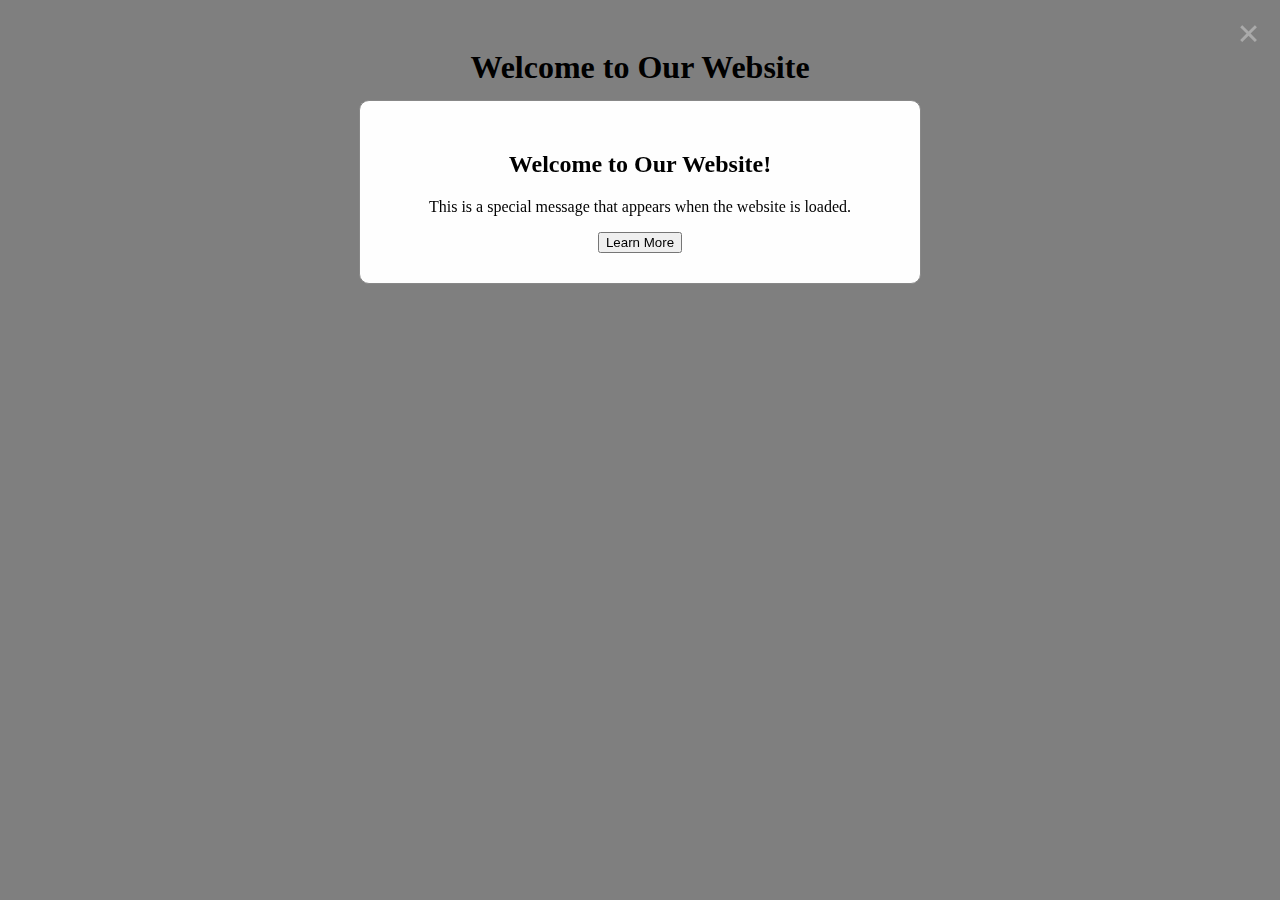
<file: index2.html>
<!DOCTYPE html>
<html lang="en">
<head>
  <meta charset="UTF-8">
  <meta name="viewport" content="width=device-width, initial-scale=1.0">
  <title>Website with Popup</title>
  <link rel="stylesheet" href="styli.css">
</head>
<body>

  <!-- The Popup Modal -->
  <div id="popupModal" class="popup-modal">
    <div class="popup-content">
      <span class="close-btn" id="closeBtn">&times;</span>
      <h2>Welcome to Our Website!</h2>
      <p>This is a special message that appears when the website is loaded.</p>
      <button>Learn More</button>
    </div>
  </div>

  <!-- Main Content of the Website -->
  <div class="main-content">
    <h1>Welcome to Our Website</h1>
    <p>Here is the rest of the content of the website.</p>
  </div>

  <script src="script.js"></script>
</body>
</html>
</file>
<file: styli.css>
/* Style for the Popup Modal (background) */
.popup-modal {
    display: none; /* Hidden by default */
    position: fixed; /* Stay in place */
    z-index: 1; /* Sit on top */
    left: 0;
    top: 0;
    width: 100%; /* Full width */
    height: 100%; /* Full height */
    background-color: rgba(0, 0, 0, 0.5); /* Semi-transparent background */
    padding-top: 100px;
    opacity: 0; /* Initially hidden */
    transition: opacity 0.3s ease; /* Smooth fade-in transition */
  }
  
  /* Style for the content inside the popup */
  .popup-content {
    background-color: #fefefe;
    margin: auto;
    padding: 30px;
    border: 1px solid #888;
    width: 80%; /* Adjust width */
    max-width: 500px;
    border-radius: 10px;
    text-align: center;
  }
  
  /* Close button style */
  .close-btn {
    color: #aaa;
    font-size: 40px;
    font-weight: bold;
    position: absolute;
    top: 10px;
    right: 20px;
    cursor: pointer;
  }
  
  .close-btn:hover,
  .close-btn:focus {
    color: black;
    text-decoration: none;
    cursor: pointer;
  }
  
  /* Style for Main Content */
  .main-content {
    text-align: center;
    padding: 20px;
  }
</file>
